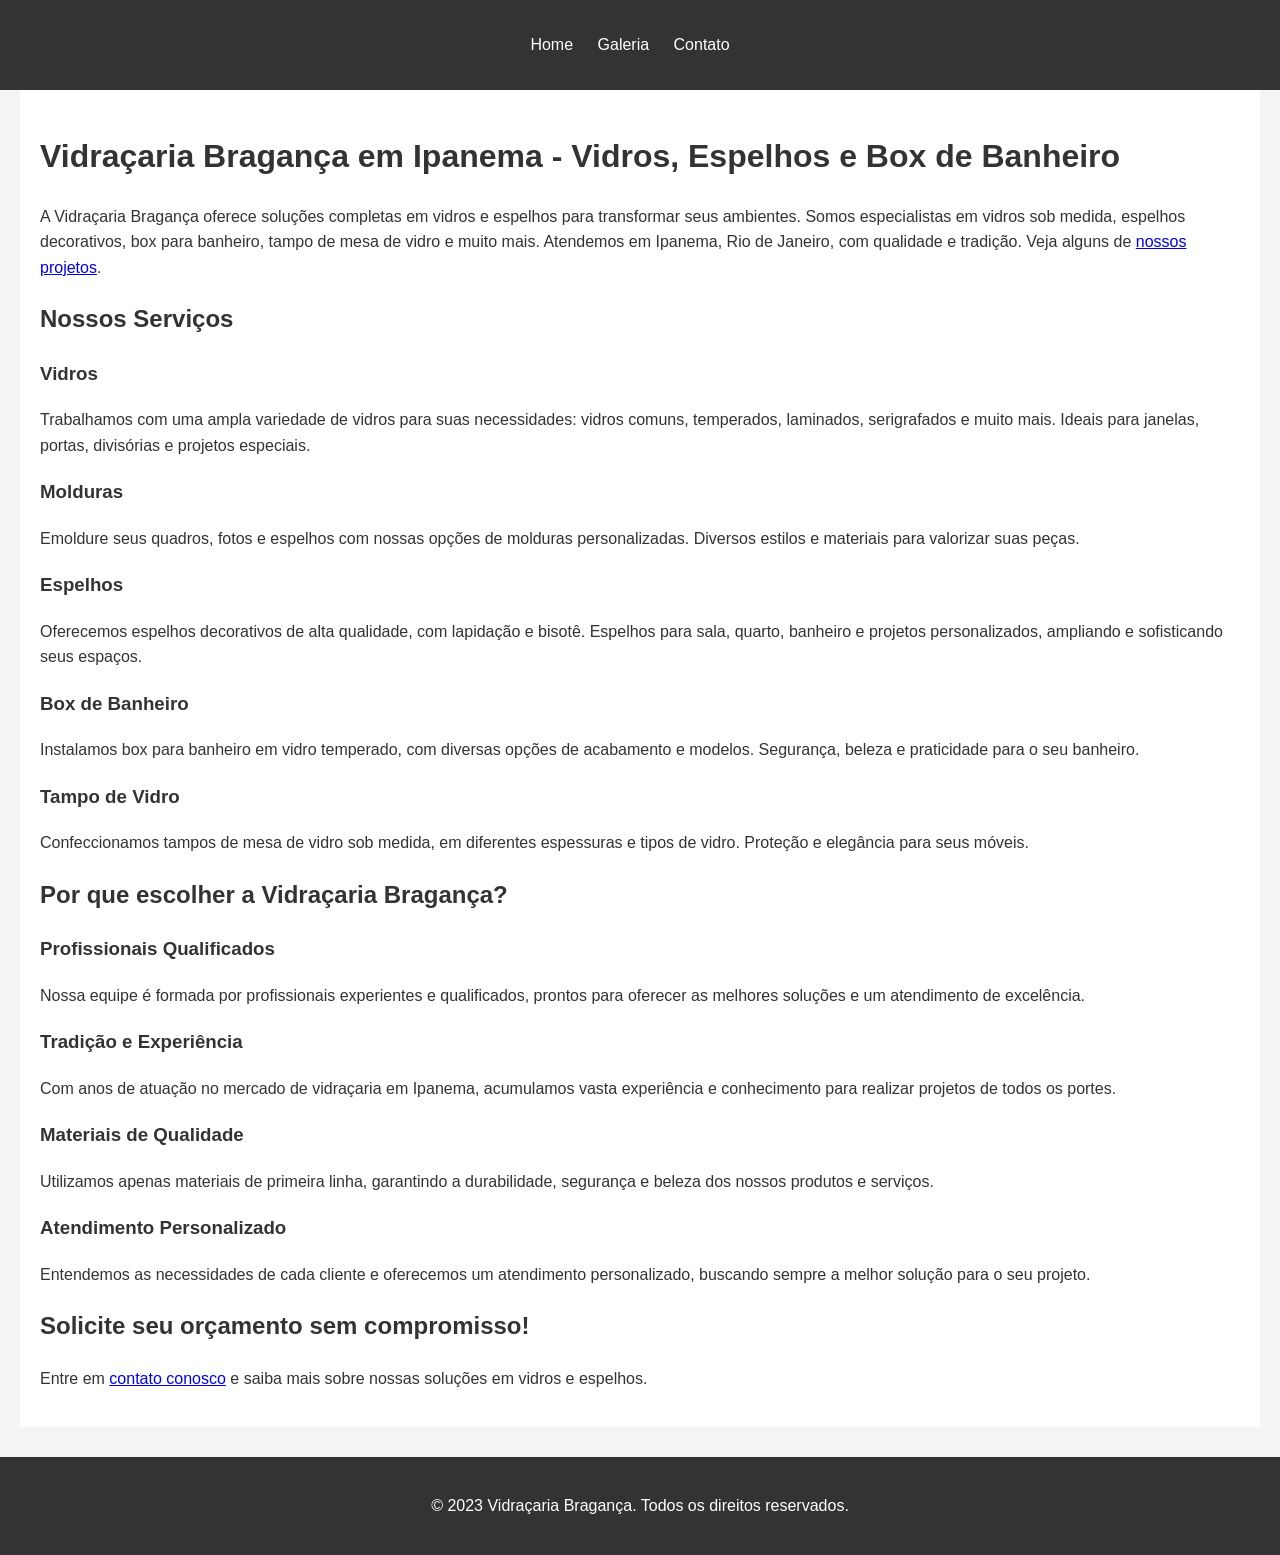
<file: index.html>
<!DOCTYPE html>
<html lang="pt-br">
<head>
    <meta charset="UTF-8">
    <meta name="viewport" content="width=device-width, initial-scale=1.0">
    <meta name="description" content="Vidraçaria Bragança em Ipanema, RJ. Vidros, espelhos, box, tampo de mesa. Tradição e qualidade em vidros sob medida e decorativos. Orçamentos aqui!">
    <meta name="keywords" content="vidraçaria Ipanema, vidros Rio de Janeiro, espelhos decorativos RJ, box de banheiro Ipanema, vidro sob medida RJ, tampo de mesa vidro, Vidraçaria Bragança">
    <title>Vidraçaria Bragança em Ipanema - Vidros, Espelhos e Box</title>
    <link rel="stylesheet" href="style.css">
    <script type="application/ld+json">
    {
      "@context": "https://schema.org",
      "@type": "LocalBusiness",
      "name": "Vidraçaria Bragança",
      "address": {
        "@type": "PostalAddress",
        "streetAddress": "Rua Visconde de Pirajá, 86 - Loja 15",
        "addressLocality": "Ipanema",
        "addressRegion": "RJ",
        "postalCode": "22410-000",
        "addressCountry": "BR"
      },
      "telephone": "+552125217442",
      "url": "URL_DO_SEU_SITE_AQUI",
      "image": "URL_DA_IMAGEM_LOGO_AQUI",
      "priceRange": "$$",
      "openingHoursSpecification": [
        {
          "@type": "OpeningHoursSpecification",
          "dayOfWeek": [
            "Monday",
            "Tuesday",
            "Wednesday",
            "Thursday",
            "Friday"
          ],
          "opens": "09:00",
          "closes": "18:00"
        },
        {
          "@type": "OpeningHoursSpecification",
          "dayOfWeek": "Saturday",
          "opens": "09:00",
          "closes": "13:00"
        }
      ]
    }
    </script>
    <!--
    INSERIR META TAG DE VERIFICAÇÃO DO GOOGLE SEARCH CONSOLE AQUI (se usar este método).
    Exemplo:
    <meta name="google-site-verification" content="YOUR_VERIFICATION_STRING" />
    Substitua 'YOUR_VERIFICATION_STRING' pela string fornecida pelo Google Search Console.
    Outro método comum é o upload de um arquivo HTML, que deve ser colocado na raiz do site.
    -->
    <!--
    LEMBRE-SE DE CRIAR E ENVIAR UM SITEMAP.XML
    Um sitemap.xml ajuda o Google a descobrir todas as páginas do seu site.
    Ele deve ser enviado através da sua conta do Google Search Console.
    -->
    <!--
    INSERIR SCRIPT DO GOOGLE ANALYTICS (gtag.js) AQUI.
    Obtenha o código de acompanhamento na sua conta do Google Analytics.
    Exemplo:
    <script async src="https://www.googletagmanager.com/gtag/js?id=GA_MEASUREMENT_ID"></script>
    <script>
      window.dataLayer = window.dataLayer || [];
      function gtag(){dataLayer.push(arguments);}
      gtag('js', new Date());
      gtag('config', 'GA_MEASUREMENT_ID');
    </script>
    Substitua 'GA_MEASUREMENT_ID' pelo seu ID de acompanhamento.
    -->
</head>
<body>
    <header>
        <nav>
            <ul>
                <li><a href="index.html">Home</a></li>
                <li><a href="galeria.html">Galeria</a></li>
                <li><a href="contato.html">Contato</a></li>
            </ul>
        </nav>
    </header>
    <main>
        <h1>Vidraçaria Bragança em Ipanema - Vidros, Espelhos e Box de Banheiro</h1>
        <p>A Vidraçaria Bragança oferece soluções completas em vidros e espelhos para transformar seus ambientes. Somos especialistas em vidros sob medida, espelhos decorativos, box para banheiro, tampo de mesa de vidro e muito mais. Atendemos em Ipanema, Rio de Janeiro, com qualidade e tradição. Veja alguns de <a href="galeria.html">nossos projetos</a>.</p>

        <section>
            <h2>Nossos Serviços</h2>
            <article>
                <h3>Vidros</h3>
                <p>Trabalhamos com uma ampla variedade de vidros para suas necessidades: vidros comuns, temperados, laminados, serigrafados e muito mais. Ideais para janelas, portas, divisórias e projetos especiais.</p>
            </article>
            <article>
                <h3>Molduras</h3>
                <p>Emoldure seus quadros, fotos e espelhos com nossas opções de molduras personalizadas. Diversos estilos e materiais para valorizar suas peças.</p>
            </article>
            <article>
                <h3>Espelhos</h3>
                <p>Oferecemos espelhos decorativos de alta qualidade, com lapidação e bisotê. Espelhos para sala, quarto, banheiro e projetos personalizados, ampliando e sofisticando seus espaços.</p>
            </article>
            <article>
                <h3>Box de Banheiro</h3>
                <p>Instalamos box para banheiro em vidro temperado, com diversas opções de acabamento e modelos. Segurança, beleza e praticidade para o seu banheiro.</p>
            </article>
            <article>
                <h3>Tampo de Vidro</h3>
                <p>Confeccionamos tampos de mesa de vidro sob medida, em diferentes espessuras e tipos de vidro. Proteção e elegância para seus móveis.</p>
            </article>
        </section>

        <section>
            <h2>Por que escolher a Vidraçaria Bragança?</h2>
            <article>
                <h3>Profissionais Qualificados</h3>
                <p>Nossa equipe é formada por profissionais experientes e qualificados, prontos para oferecer as melhores soluções e um atendimento de excelência.</p>
            </article>
            <article>
                <h3>Tradição e Experiência</h3>
                <p>Com anos de atuação no mercado de vidraçaria em Ipanema, acumulamos vasta experiência e conhecimento para realizar projetos de todos os portes.</p>
            </article>
            <article>
                <h3>Materiais de Qualidade</h3>
                <p>Utilizamos apenas materiais de primeira linha, garantindo a durabilidade, segurança e beleza dos nossos produtos e serviços.</p>
            </article>
            <article>
                <h3>Atendimento Personalizado</h3>
                <p>Entendemos as necessidades de cada cliente e oferecemos um atendimento personalizado, buscando sempre a melhor solução para o seu projeto.</p>
            </article>
        </section>

        <section>
            <h2>Solicite seu orçamento sem compromisso!</h2>
            <p>Entre em <a href="contato.html">contato conosco</a> e saiba mais sobre nossas soluções em vidros e espelhos.</p>
        </section>
    </main>
    <footer>
        <p>&copy; 2023 Vidraçaria Bragança. Todos os direitos reservados.</p>
    </footer>
</body>
</html>
<!--
    Nota de Performance:
    1. Minificação: Para produção, este arquivo HTML pode ser minificado para remover espaços em branco
       e comentários desnecessários, reduzindo seu tamanho.
    2. Cache do Navegador: Configure o servidor web (ex: via .htaccess para Apache ou server blocks para Nginx)
       para instruir os navegadores a armazenar em cache assets estáticos como CSS, JavaScript e imagens
       por um período apropriado. Exemplo de configuração de cache para Apache em .htaccess:
       <IfModule mod_expires.c>
         ExpiresActive On
         ExpiresByType text/css "access plus 1 year"
         ExpiresByType application/javascript "access plus 1 year"
         ExpiresByType image/jpeg "access plus 1 month"
         ExpiresByType image/png "access plus 1 month"
         ExpiresByType image/webp "access plus 1 month"
         ExpiresByType image/svg+xml "access plus 1 month"
       </IfModule>
    3. Otimização de Imagens: Imagens linkadas (como o logo em JSON-LD ou futuras imagens na galeria)
       devem ser otimizadas (compressão, formato adequado como WebP) para reduzir o tempo de carregamento.
    4. Carregamento de CSS/JS: CSS crítico pode ser inline no <head> para renderização mais rápida da primeira pintura.
       Scripts JS não críticos podem ser adiados (defer) ou carregados assincronamente (async).
-->
</file>
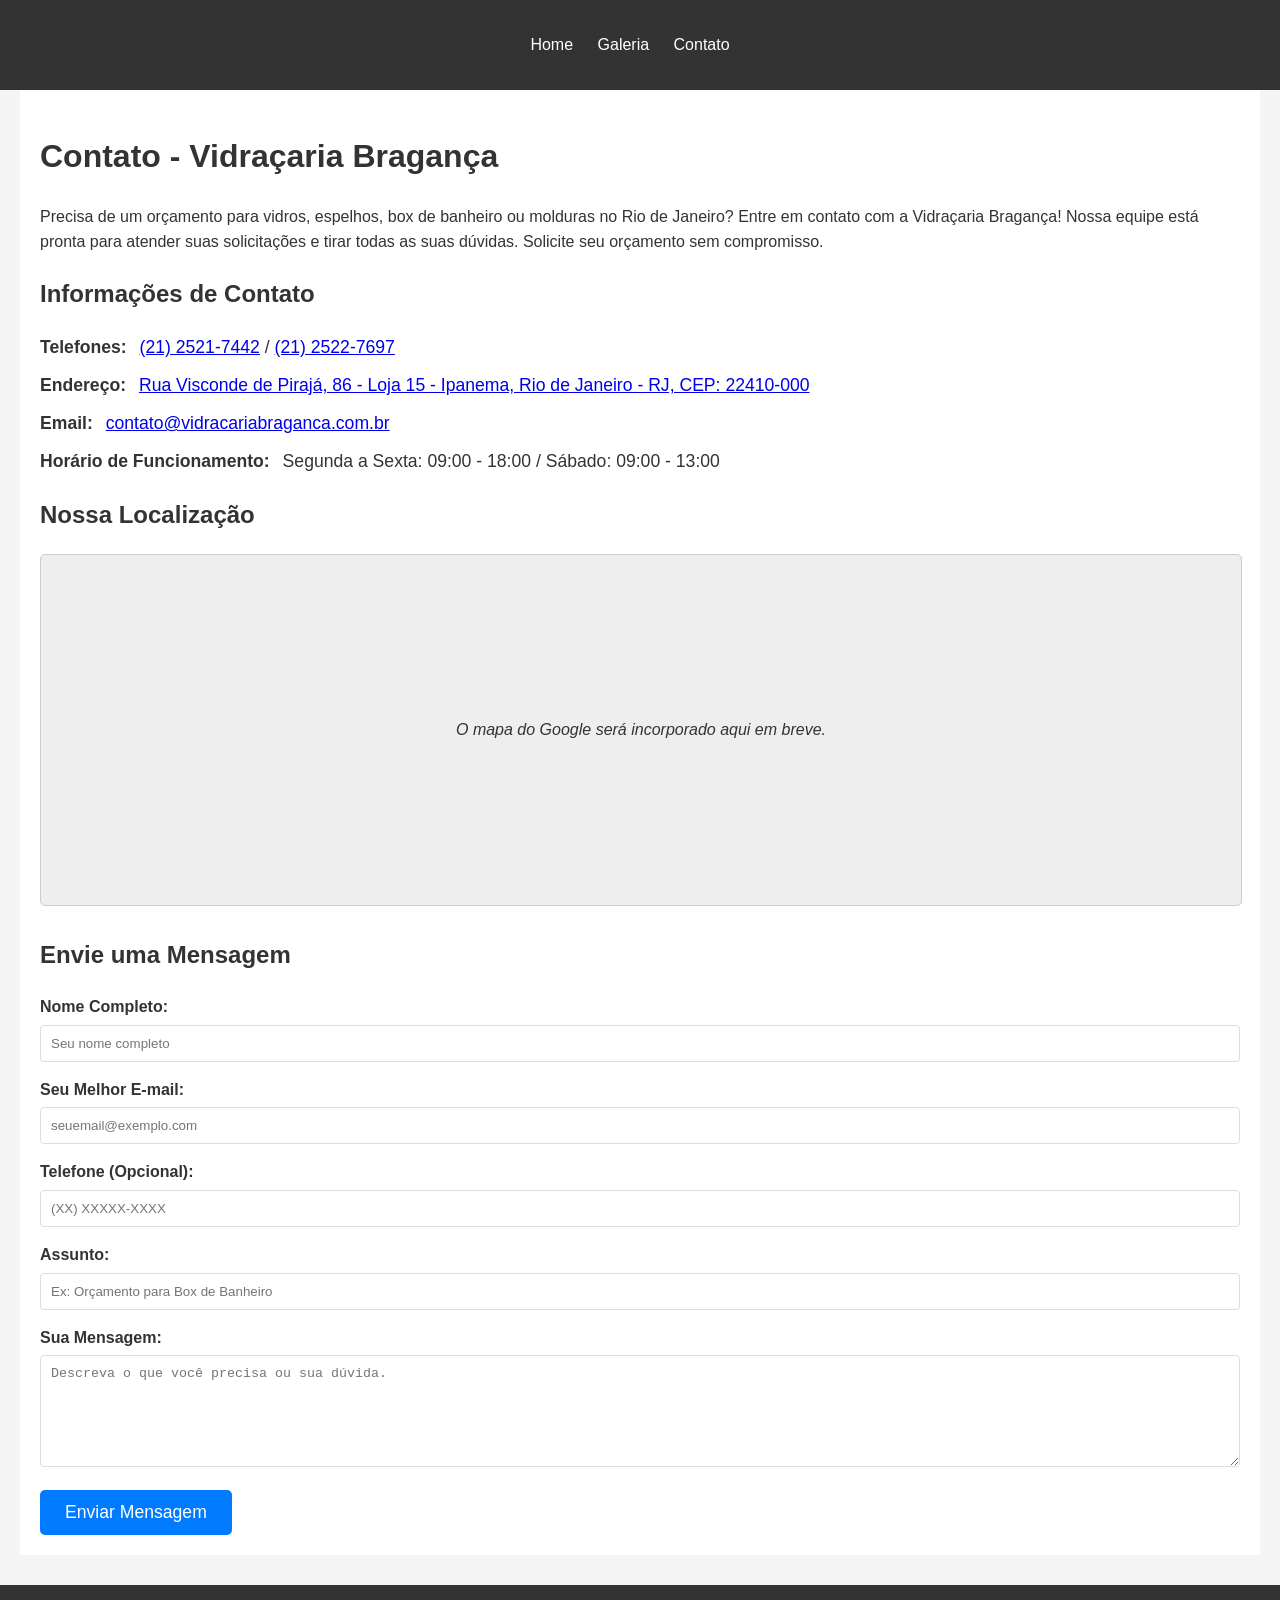
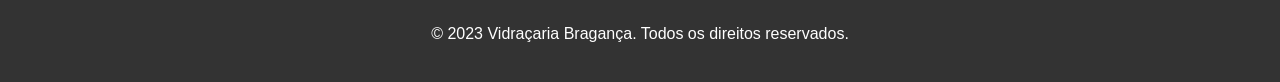
<file: contato.html>
<!DOCTYPE html>
<html lang="pt-br">
<head>
    <meta charset="UTF-8">
    <meta name="viewport" content="width=device-width, initial-scale=1.0">
    <meta name="description" content="Contato Vidraçaria Bragança em Ipanema, RJ. Peça seu orçamento de vidros, espelhos, box. Ligue (21) 2521-7442 ou visite-nos. Resposta rápida!">
    <meta name="keywords" content="contato vidraçaria Ipanema, orçamento vidros RJ, telefone Vidraçaria Bragança, endereço vidraçaria Rio de Janeiro">
    <title>Contato - Vidraçaria Bragança</title>
    <link rel="stylesheet" href="style.css">
    <!--
    INSERIR SCRIPT DO GOOGLE ANALYTICS (gtag.js) AQUI.
    Obtenha o código de acompanhamento na sua conta do Google Analytics.
    Exemplo:
    <script async src="https://www.googletagmanager.com/gtag/js?id=GA_MEASUREMENT_ID"></script>
    <script>
      window.dataLayer = window.dataLayer || [];
      function gtag(){dataLayer.push(arguments);}
      gtag('js', new Date());
      gtag('config', 'GA_MEASUREMENT_ID');
    </script>
    Substitua 'GA_MEASUREMENT_ID' pelo seu ID de acompanhamento (o mesmo do index.html).
    -->
</head>
<body>
    <header>
        <nav>
            <ul>
                <li><a href="index.html">Home</a></li>
                <li><a href="galeria.html">Galeria</a></li>
                <li><a href="contato.html">Contato</a></li>
            </ul>
        </nav>
    </header>
    <main>
        <h1>Contato - Vidraçaria Bragança</h1>
        <p>Precisa de um orçamento para vidros, espelhos, box de banheiro ou molduras no Rio de Janeiro? Entre em contato com a Vidraçaria Bragança! Nossa equipe está pronta para atender suas solicitações e tirar todas as suas dúvidas. Solicite seu orçamento sem compromisso.</p>

        <section id="info-contato">
            <h2>Informações de Contato</h2>
            <ul>
                <li><strong>Telefones:</strong>
                    <a href="tel:+552125217442">(21) 2521-7442</a> /
                    <a href="tel:+552125227697">(21) 2522-7697</a>
                </li>
                <li><strong>Endereço:</strong>
                    <a href="https://www.google.com/maps/search/?api=1&query=Rua+Visconde+de+Pirajá,+86+-+Loja+15+Ipanema+Rio+de+Janeiro" target="_blank" rel="noopener noreferrer">
                        Rua Visconde de Pirajá, 86 - Loja 15 - Ipanema, Rio de Janeiro - RJ, CEP: 22410-000
                    </a>
                </li>
                <li><strong>Email:</strong> <a href="mailto:contato@vidracariabraganca.com.br">contato@vidracariabraganca.com.br</a></li>
                <li><strong>Horário de Funcionamento:</strong> Segunda a Sexta: 09:00 - 18:00 / Sábado: 09:00 - 13:00</li>
            </ul>
        </section>

        <section id="mapa-contato">
            <h2>Nossa Localização</h2>
            <div id="mapa-placeholder" style="width:100%; height:350px; background-color:#eee; text-align:center; display:flex; align-items:center; justify-content:center; border:1px solid #ccc;">
                <p><em>O mapa do Google será incorporado aqui em breve.</em></p>
            </div>
        </section>

        <section id="formulario-contato">
            <h2>Envie uma Mensagem</h2>
            <form action="enviar_email.php" method="POST">
                <div>
                    <label for="nome">Nome Completo:</label>
                    <input type="text" id="nome" name="nome" placeholder="Seu nome completo" required>
                </div>
                <div>
                    <label for="email">Seu Melhor E-mail:</label>
                    <input type="email" id="email" name="email" placeholder="seuemail@exemplo.com" required>
                </div>
                <div>
                    <label for="telefone">Telefone (Opcional):</label>
                    <input type="tel" id="telefone" name="telefone" placeholder="(XX) XXXXX-XXXX">
                </div>
                <div>
                    <label for="assunto">Assunto:</label>
                    <input type="text" id="assunto" name="assunto" placeholder="Ex: Orçamento para Box de Banheiro" required>
                </div>
                <div>
                    <label for="mensagem">Sua Mensagem:</label>
                    <textarea id="mensagem" name="mensagem" rows="6" placeholder="Descreva o que você precisa ou sua dúvida." required></textarea>
                </div>
                <button type="submit" class="btn-enviar">Enviar Mensagem</button>
            </form>
        </section>
    </main>
    <footer>
        <p>&copy; 2023 Vidraçaria Bragança. Todos os direitos reservados.</p>
    </footer>
</body>
</html>
<!--
    Nota de Performance:
    1. Minificação HTML: Para produção, minificar este HTML.
    2. Incorporação de Mapa: O mapa do Google, quando incorporado, pode impactar a performance.
       Considere carregar o script do mapa de forma assíncrona ou usar uma fachada (carregar
       apenas ao interagir).
    3. Para outras notas de performance (cache, CSS/JS), veja os comentários em index.html.
-->
</file>
<file: style.css>
/* Estilos gerais */
body {
    font-family: sans-serif;
    line-height: 1.6;
    margin: 0;
    padding: 0;
    background-color: #f4f4f4;
    color: #333;
}

header {
    background: #333;
    color: #fff;
    padding: 1rem 0;
    text-align: center;
}

header nav ul {
    padding: 0;
    list-style: none;
}

header nav ul li {
    display: inline;
    margin-right: 20px;
}

header nav ul li a {
    color: #fff;
    text-decoration: none;
}

main {
    padding: 20px;
    max-width: 1200px;
    margin: auto;
    background: #fff;
}

h1, h2, h3 {
    color: #333;
}

/* Filtros da Galeria */
#filtros-galeria {
    margin-bottom: 20px;
    text-align: center;
}

.filtro-btn {
    background-color: #555;
    color: white;
    border: none;
    padding: 10px 20px;
    margin: 5px;
    cursor: pointer;
    border-radius: 5px;
}

.filtro-btn:hover, .filtro-btn.active {
    background-color: #007bff;
}

/* Container da Galeria */
#galeria-container {
    display: flex;
    flex-wrap: wrap;
    gap: 16px; /* Espaçamento entre os itens */
    justify-content: center; /* Centralizar itens */
}

/* Itens da Galeria */
.item-galeria {
    border: 1px solid #ddd;
    padding: 10px;
    background-color: #fff;
    box-shadow: 2px 2px 5px rgba(0,0,0,0.1);
    box-sizing: border-box;
    text-align: center;
    width: calc(33.333% - 32px); /* Para 3 colunas, considerando o gap */
    margin-bottom: 16px; /* Adicionado para consistência com o gap */
}

.item-galeria img {
    max-width: 100%;
    height: auto;
    margin-bottom: 8px;
    border-radius: 3px;
}

.item-galeria p {
    font-size: 0.9em;
    color: #555;
}

/* Estilos da Página de Contato */
#info-contato ul {
    list-style: none;
    padding: 0;
}

#info-contato li {
    margin-bottom: 10px;
    font-size: 1.1em;
}

#info-contato strong {
    margin-right: 8px;
}

#mapa-placeholder {
    width:100%;
    height:350px;
    background-color:#e9e9e9;
    text-align:center;
    display:flex;
    align-items:center;
    justify-content:center;
    border:1px solid #ccc;
    margin-top: 20px;
    margin-bottom: 30px;
    border-radius: 5px;
}

#formulario-contato div {
    margin-bottom: 15px;
}

#formulario-contato label {
    display: block;
    margin-bottom: 5px;
    font-weight: bold;
}

#formulario-contato input[type="text"],
#formulario-contato input[type="email"],
#formulario-contato input[type="tel"],
#formulario-contato textarea {
    width: 100%;
    padding: 10px;
    border: 1px solid #ddd;
    border-radius: 4px;
    box-sizing: border-box; /* Para incluir padding e border na largura total */
}

#formulario-contato textarea {
    resize: vertical; /* Permite redimensionamento vertical */
}

.btn-enviar {
    background-color: #007bff;
    color: white;
    padding: 12px 25px;
    border: none;
    border-radius: 5px;
    cursor: pointer;
    font-size: 1.1em;
    transition: background-color 0.3s ease;
}

.btn-enviar:hover {
    background-color: #0056b3;
}


/* Responsividade para a galeria e formulário */
@media (max-width: 992px) {
    .item-galeria {
        width: calc(50% - 32px); /* 2 colunas em tablets */
    }
}

@media (max-width: 768px) {
    .item-galeria {
        width: calc(100% - 32px); /* 1 coluna em mobile */
    }
    #formulario-contato input[type="text"],
    #formulario-contato input[type="email"],
    #formulario-contato input[type="tel"],
    #formulario-contato textarea {
        width: 100%; /* Garante que o formulário ocupe a largura total em telas menores */
    }
}

/* Footer básico (pode ser expandido) */
footer {
    text-align: center;
    padding: 20px;
    background: #333;
    color: #fff;
    margin-top: 30px;
}

/*
    ========================================
    Acessibilidade e Performance
    ========================================
*/

/*
    Lembrete de Acessibilidade:
    Verificar o contraste de cores entre texto e fundo.
    WCAG AA requer uma taxa de contraste de pelo menos 4.5:1 para texto normal
    e 3:1 para texto grande (e elementos de UI e gráficos).
    Use ferramentas online para verificar os contrastes ao definir as cores finais.
*/

/* Estilos de foco visíveis para navegação por teclado */
a:focus,
button:focus,
input:focus,
textarea:focus,
select:focus { /* Adicionado select para completude */
    outline: 3px solid #0056b3; /* Azul escuro para bom contraste em fundos claros e escuros */
    outline-offset: 2px;
    box-shadow: 0 0 0 3px rgba(0, 86, 179, 0.3); /* Um brilho sutil para ajudar a destacar */
}

/* Para remover o outline padrão apenas quando um estilo de foco customizado está ativo (opcional) */
/*
a:focus:not(:focus-visible),
button:focus:not(:focus-visible),
input:focus:not(:focus-visible),
textarea:focus:not(:focus-visible),
select:focus:not(:focus-visible) {
    outline: none;
    box-shadow: none;
}
*/

/*
    Nota de Performance:
    Para produção, este arquivo CSS deve ser minificado para reduzir seu tamanho.
    Ferramentas como CSSNano ou integrações em bundlers (Webpack, Parcel) podem automatizar isso.
*/
</file>
